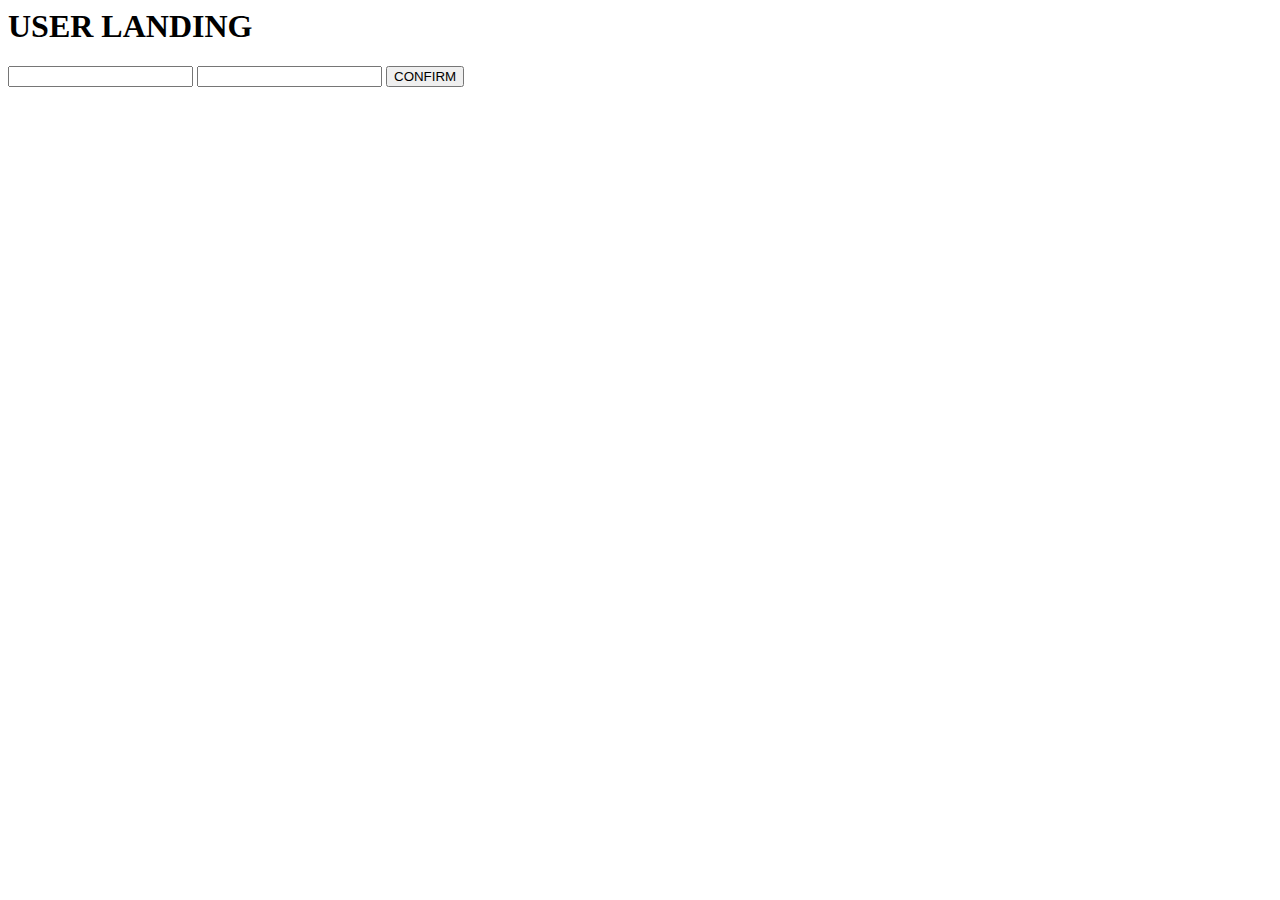
<file: index.html>
<head>

</head>

<body>
    <h1>
        USER LANDING 
    </h1>
    <div>
        <form>
            <input type="text" name="username">
            <input type="text" name="password">
            <input type="button" value="CONFIRM">
        </form>
    </div>
</body>
</file>
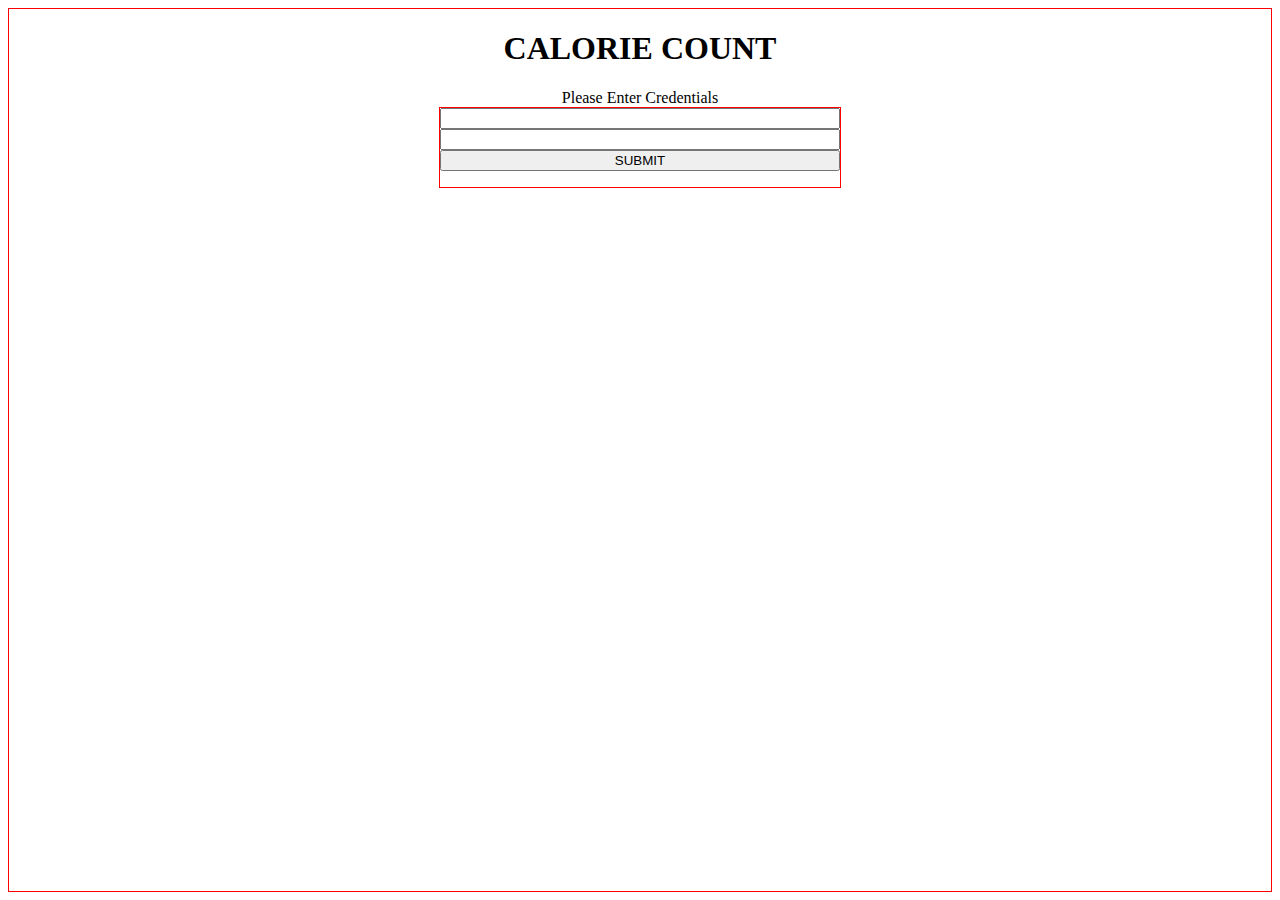
<file: login.html>
<head>
    <meta charset="UTF-8">
    <link rel="stylesheet" href="style.css">
    <title>Calorie Count | Login</title>
</head>

<body class="debug container">
    <header>
        <h1>
            CALORIE COUNT
        </h1>
    </header>
    <div>
        Please Enter Credentials
    </div>
    <div class="debug">
        <form action="" class="login">
            <input name="username">
            <input name="password">
            <input type="button" name="submit" value="SUBMIT">
        </form>
    </div>
</body>
</file>
<file: style.css>
.debug {
    border: solid red 1px;
}

.container {
    display: flex;
    flex-direction: column;
    align-items: center;
}

.login {
    display: flex;
    flex-direction: column;
    justify-content: space-evenly;
    width: 25rem;
}
</file>
